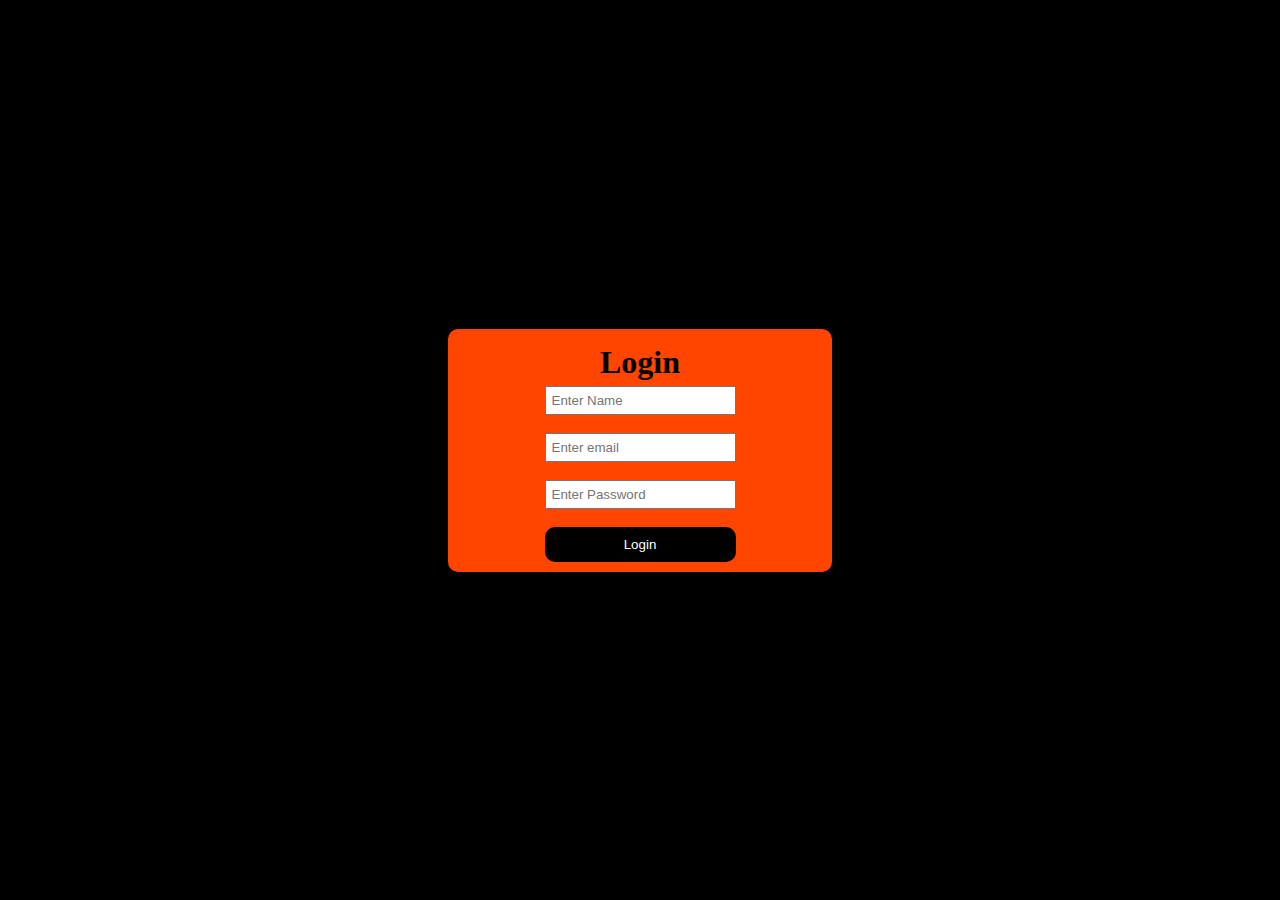
<file: docs/index.html>
<!DOCTYPE html>
<html lang="en">
<head>
    <meta charset="UTF-8">
    <meta name="viewport" content="width=device-width, initial-scale=1.0">
    <title>internLogin</title>
    <link rel="stylesheet" href="./styleforlogin.css">
</head>
<body>
    <main>
    <h1>Login</h1>
    <form action="dashboard.html" id="login">
        <input type="text" placeholder="Enter Name" id="name"><br><br>
        <input type="email" placeholder="Enter email" id="email"><br><br>
        <input type="password" placeholder="Enter Password" id="pwd"><br><br>
        <button type="submit">Login</button>
    </form>
    </main>

    <script src="./scriptlogin.js">
    </script>
</body>
</html>
</file>
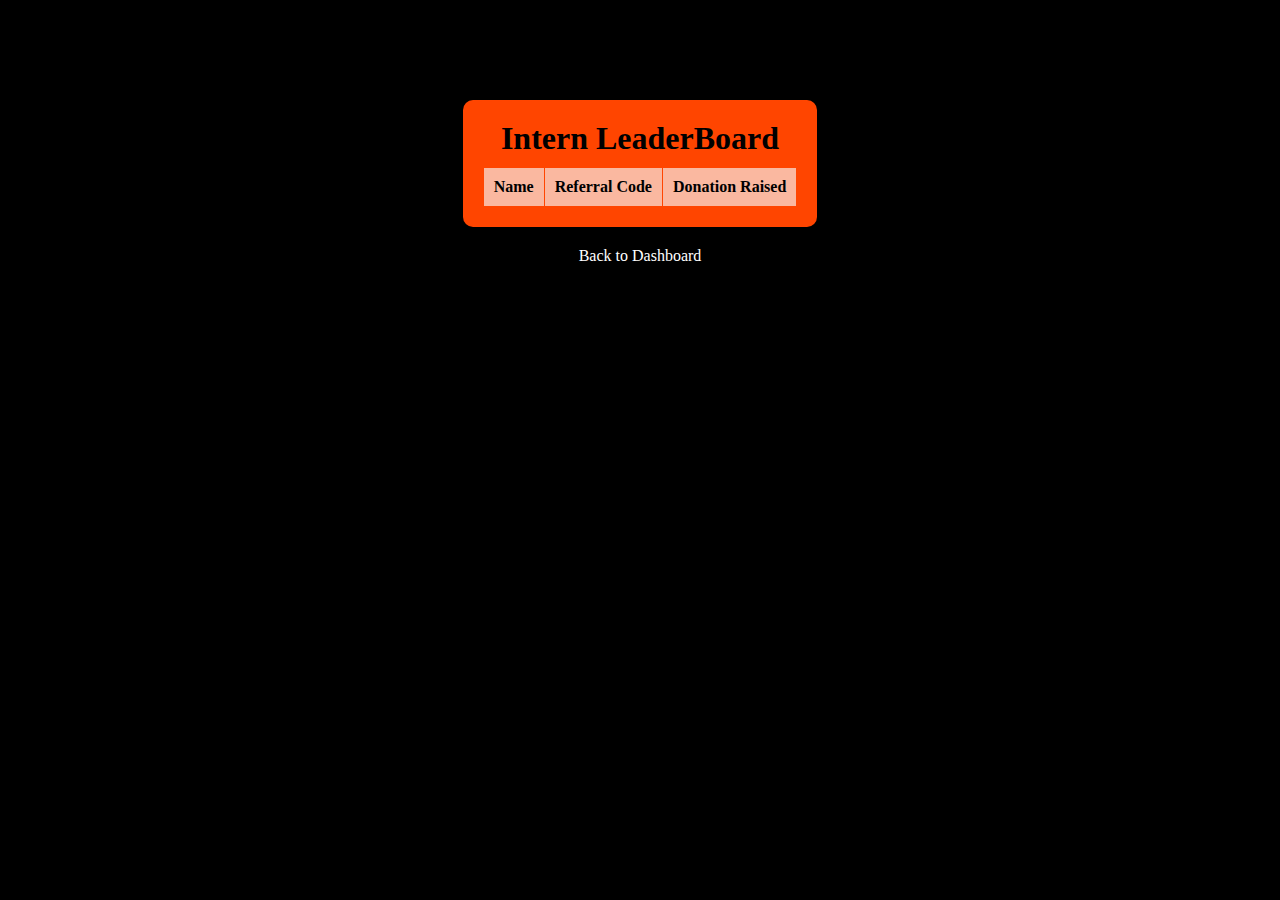
<file: docs/leaderboard.html>
<!DOCTYPE html>
<html lang="en">
<head>
    <meta charset="UTF-8">
    <meta name="viewport" content="width=device-width, initial-scale=1.0">
    <title>leaderboard</title>
    <link rel="stylesheet" href="./styleforlb.css">
</head>
<body>
    <div id="data">
    <h1>Intern LeaderBoard</h1>
    <table border="1">
        <thead>
            <tr>
                <th>Name</th>
                <th>Referral Code</th>
                <th>Donation Raised</th>
            </tr>
        </thead>
        <tbody id="leaderboardBody">
        </tbody>
    </table>
    </div>
    <div id="back">
    <a href="./dashboard.html">Back to Dashboard</a>
    </div>
    <script src="./scriptlb.js"></script>
</body>
</html>
</file>
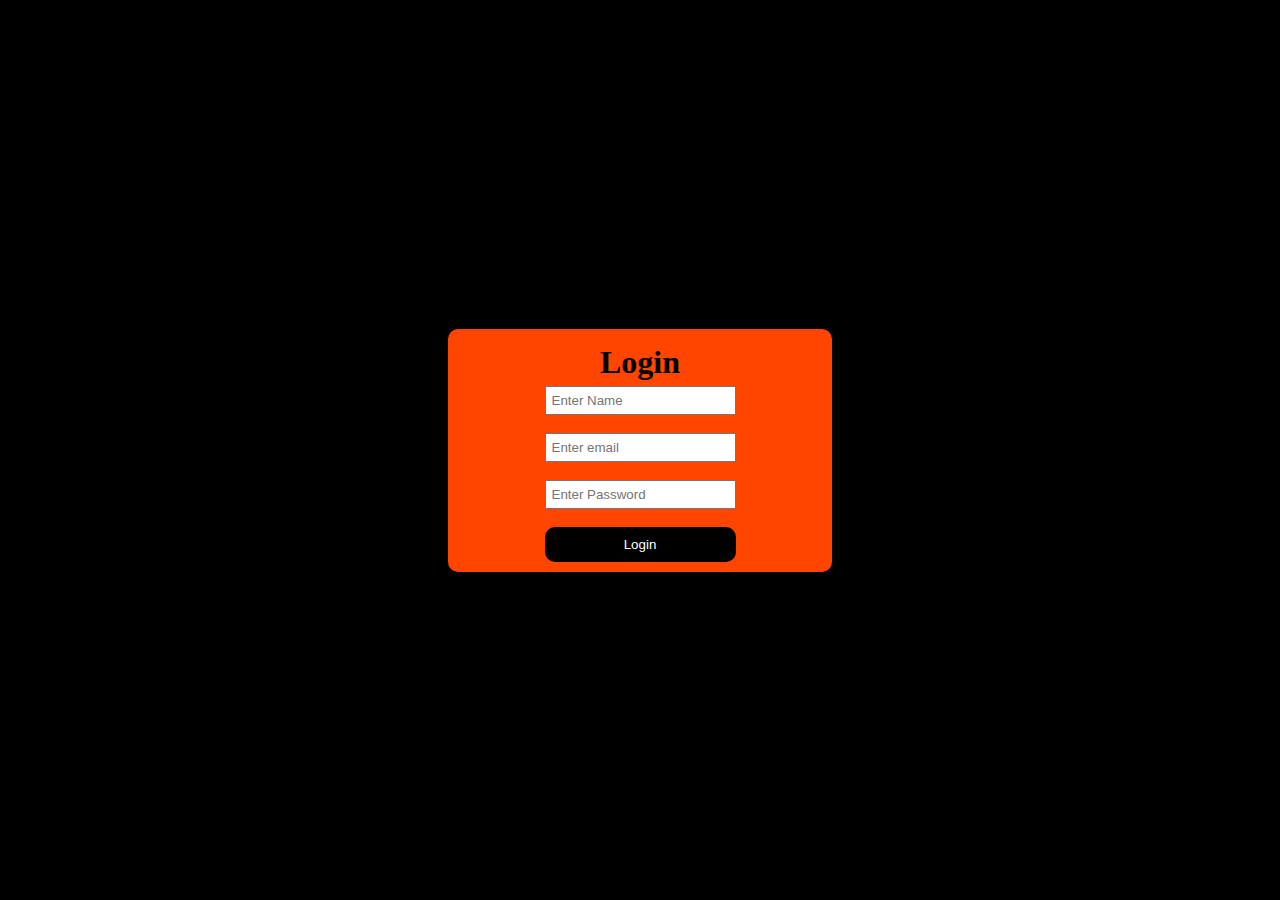
<file: frontend/login.html>
<!DOCTYPE html>
<html lang="en">
<head>
    <meta charset="UTF-8">
    <meta name="viewport" content="width=device-width, initial-scale=1.0">
    <title>internLogin</title>
    <link rel="stylesheet" href="./styleforlogin.css">
</head>
<body>
    <main>
    <h1>Login</h1>
    <form action="dashboard.html" id="login">
        <input type="text" placeholder="Enter Name" id="name"><br><br>
        <input type="email" placeholder="Enter email" id="email"><br><br>
        <input type="password" placeholder="Enter Password" id="pwd"><br><br>
        <button type="submit">Login</button>
    </form>
    </main>

    <script src="./scriptlogin.js">
    </script>
</body>
</html>
</file>
<file: docs/styleforlogin.css>
*{
    margin: 0px;
    box-sizing: border-box;
    padding: 0px;
}

body{
    width: 100vw;
    height: 100vh;
    background-color: black;
    display: flex;
    justify-content: center;
    align-items: center;
}
main{
    width: 30%;
    height: auto;
    padding: 10px;
    border-radius: 10px;
    background-color: orangered;
    display: flex;
    flex-direction: column;
    justify-content: space-evenly;
    align-items: center;
}
main h1{
    padding: 5px;
}
input{
    padding: 5px;
    width: 100%;
    height: auto;
}
main form button{
    padding: 10px;
    width: 100%;
    border-radius: 10px;
    border: none;
    background-color: black;
    color: white;
    
}
</file>
<file: docs/styleforlb.css>
*{
    margin: 0px;
    padding: 0px;
    box-sizing: border-box;
}
body{
    background-color: black;
    display: flex;
    flex-direction: column;
    justify-content: space-evenly;
    align-items: center;
    padding: 100px;
}
#data{
    display: flex;
    flex-direction: column;
    justify-content: space-evenly;
    align-items: center;
    padding: 20px;
    background-color: orangered;
    border-radius: 10px;
}
#data h1{
    margin-bottom: 10px;
}
#data table{
    border-collapse: collapse;
    background-color: white;
    border-radius: 10px;
    border-color: orangered;
}
#data table >thead>tr>th{
    padding: 10px;
    text-align: center;
    background-color: rgb(250, 184, 160);
}
#data table >tbody>tr>td{
    padding: 5px;
    text-align: center;
}

#back{
    margin: 20px;
}
#back >  a{
    color: white;
    text-decoration: none;
}
#back > a:hover{
    font-size: 20px;
}
</file>
<file: frontend/styleforlogin.css>
*{
    margin: 0px;
    box-sizing: border-box;
    padding: 0px;
}

body{
    width: 100vw;
    height: 100vh;
    background-color: black;
    display: flex;
    justify-content: center;
    align-items: center;
}
main{
    width: 30%;
    height: auto;
    padding: 10px;
    border-radius: 10px;
    background-color: orangered;
    display: flex;
    flex-direction: column;
    justify-content: space-evenly;
    align-items: center;
}
main h1{
    padding: 5px;
}
input{
    padding: 5px;
    width: 100%;
    height: auto;
}
main form button{
    padding: 10px;
    width: 100%;
    border-radius: 10px;
    border: none;
    background-color: black;
    color: white;
    
}
</file>
